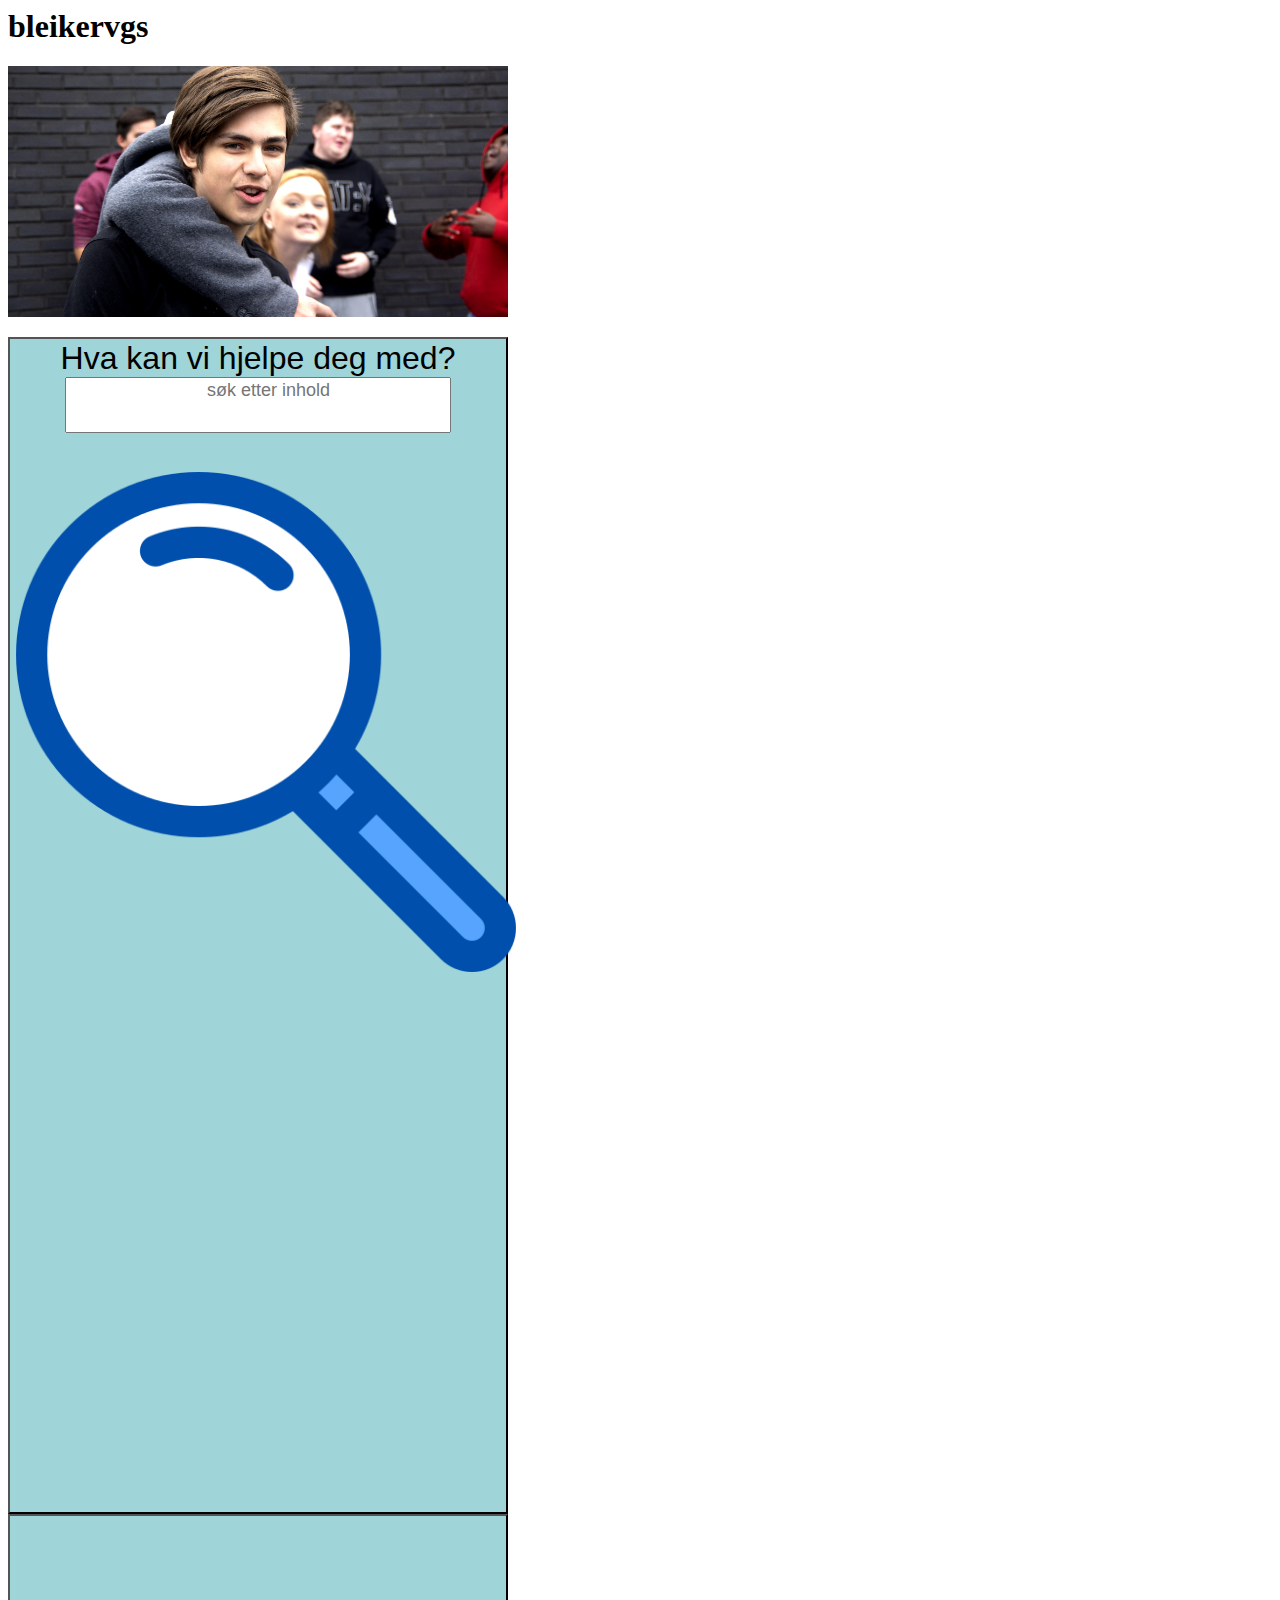
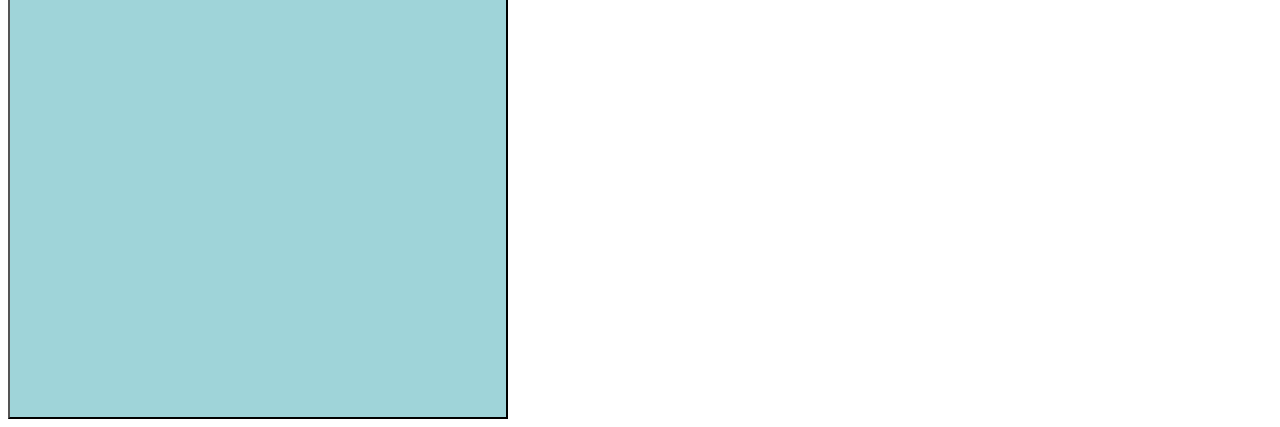
<file: konseptutvikling og programering/Html og css/index.html>
<head>
<nav>
    <title>Sander web</title>
    <link rel="stylesheet" href="style.css">
</nav>
<style>

</style>

</head>

<header>
    <a href="file:///C:/Users/kvile/OneDrive/skole/konseptutvikling%20og%20programering/Html%20og%20css/index.html"><h1>bleikervgs</h1>
        
    </a>
<h2><img src="bildemapper/2024-08-27.png" alt=""></h2>
</header>
<body>
    
    <button>Hva kan vi hjelpe deg med?
        <input type="Søk etter inhold" placeholder="søk etter inhold">
       <h2><img src="bildemapper/5272056.png" alt=""></h2>
    
    </button>

    
</body>
<footer>
<button>

</button>
</footer>
</file>
<file: konseptutvikling og programering/Html og css/style.css>
body
{
    background-color: rgb(255, 255, 255);
}
img {
    width: 500;
}
a{
    text-decoration:none;
    color: black;
}
button{
    background-color: #9fd4d9;
    width: 500;
    padding-bottom: 500;
    font-size: xx-large;   
}
input{
    text-decoration: none;
    font-size: large;
    padding-left: 140;
    padding-right: 10;
    padding-bottom: 30;
    
}
h2{ 
    size-adjust: 90;
}
    
    
h1{
    display: block;
}
</file>
